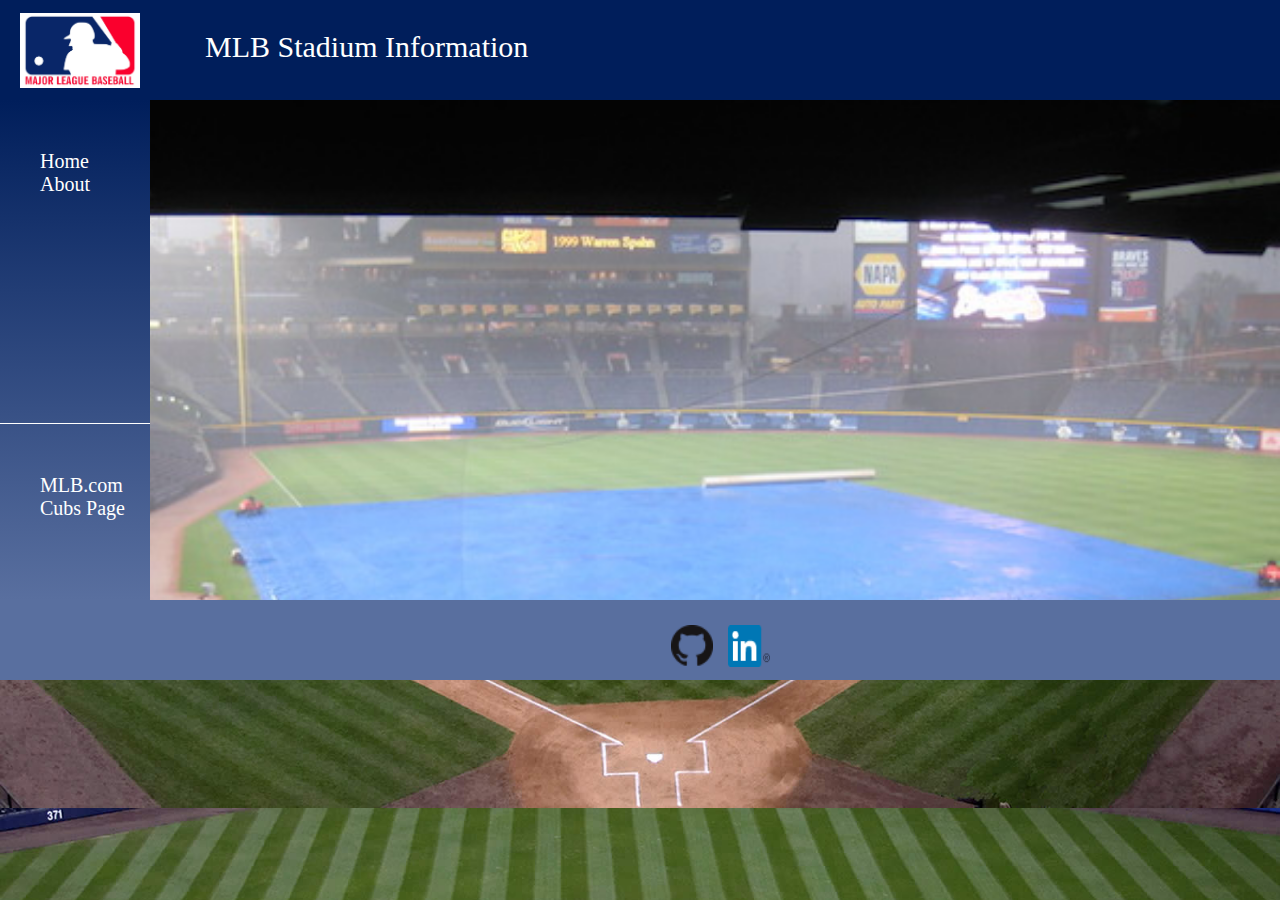
<file: public/about.html>
<!DOCTYPE html>
<html>

<head>
    <meta charset="utf-8">
    <link rel="stylesheet" type="text/css" href="main.css">
    <script src="https://code.jquery.com/jquery-3.1.1.js" integrity="sha256-16cdPddA6VdVInumRGo6IbivbERE8p7CQR3HzTBuELA=" crossorigin="anonymous"></script>
    <!-- <script type="text/javascript" src="maps.js"></script> -->

    <title>Baseball Stadium Data</title>

</head>

<body>
    <header>
        <img class="logo" src="./images/mlb-logo.jpg">
        <p>MLB Stadium Information</p>
    </header>
    <nav class="mainNav">
        <ul>
            <li><a href="index.html">Home</a></li>
            <li><a href="about.html">About</a></li>
            <!-- <li><a href="contact.html">Contact</a></li> -->
        </ul>
        <ul class="external">
            <li><a href="http://mlb.com">MLB.com</a></li>
            <li><a href="http://chicago.cubs.mlb.com/">Cubs Page</a></li>
        </ul>
    </nav>


    <main class="spaceSaver">


    </main>
    <footer>
        <a href="https://github.com/shep222">
            <img class="footerLinks" src="./images/GitHub-Mark-32px.png">
        </a>
        <a href="https://www.linkedin.com/in/john-shepler/">
            <img class="footerLinks" src="./images/In-2C-34px-R.png">
        </a>
    </footer>
</body>

</html>
</file>
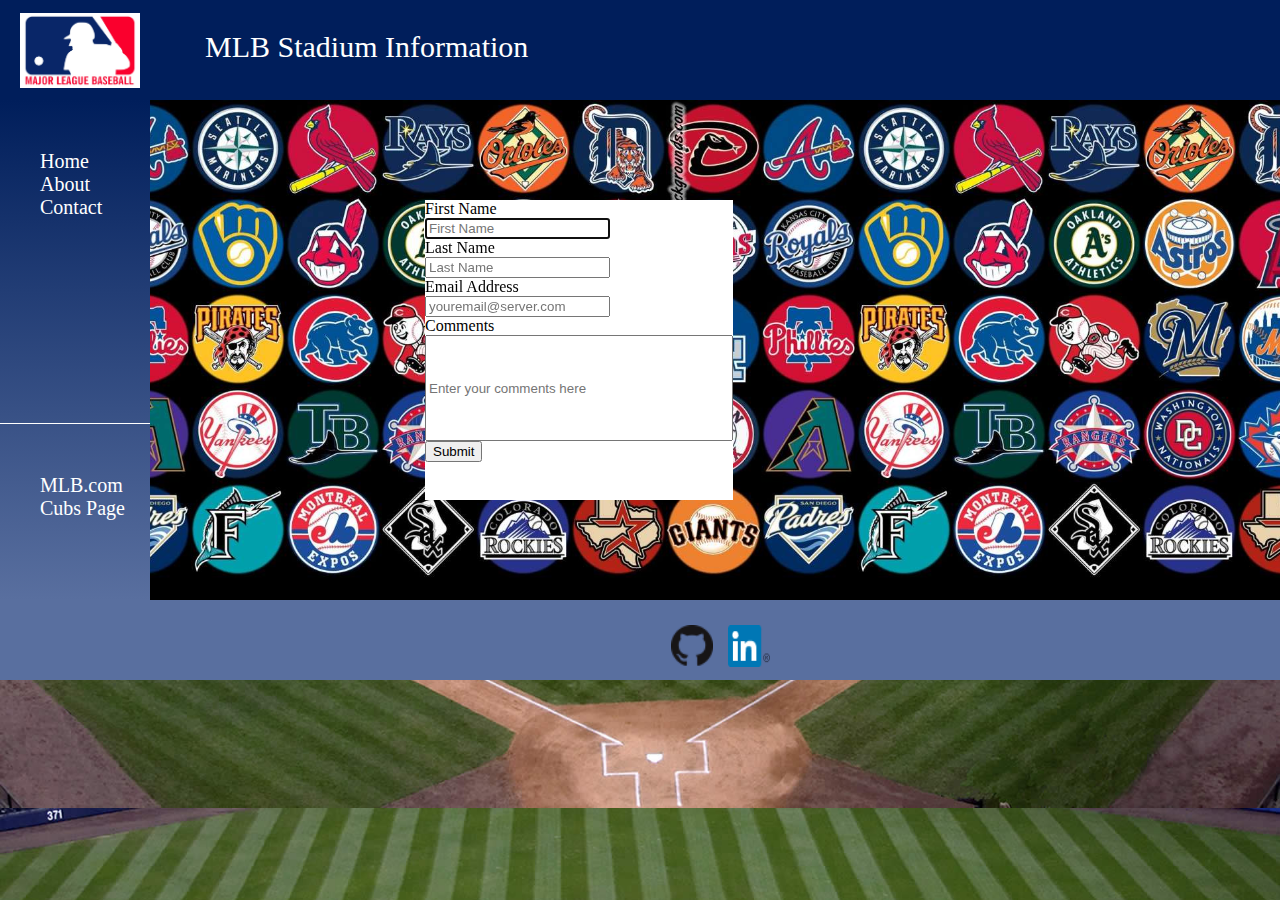
<file: public/contact.html>
<!DOCTYPE html>
<html>

<head>
    <meta charset="utf-8">
    <link rel="stylesheet" type="text/css" href="main.css">
    <script src="https://code.jquery.com/jquery-3.1.1.js" integrity="sha256-16cdPddA6VdVInumRGo6IbivbERE8p7CQR3HzTBuELA=" crossorigin="anonymous"></script>
    <!-- <script type="text/javascript" src="maps.js"></script> -->

    <title>Baseball Stadium Data</title>

</head>

<body>
    <header>
        <img class="logo" src="./images/mlb-logo.jpg">
        <p>MLB Stadium Information</p>
    </header>
    <nav class="mainNav">
        <ul>
            <li><a href="index.html">Home</a></li>
            <li><a href="about.html">About</a></li>
            <li><a href="contact.html">Contact</a></li>
        </ul>
        <ul class="external">
            <li><a href="http://mlb.com">MLB.com</a></li>
            <li><a href="http://chicago.cubs.mlb.com/">Cubs Page</a></li>
        </ul>
    </nav>


    <main class="mainContact">
      <div class="contactForm">
        <form>
            <label>First Name</label><br>
            <input type="text" placeholder="First Name" name="firstName" autofocus required><br>
            <label>Last Name</label><br>
            <input type="text" placeholder="Last Name" name="lastName" required><br>
            <label>Email Address</label><br>
            <input type="text" placeholder="youremail@server.com" name="email" required><br>
            <label>Comments</label><br>
            <input type="textbox" placeholder="Enter your comments here" class="comment"><br>

            <button class="save" type="button">Submit</button>
        </form>
      </div>
    </main>
    <footer>
        <a href="https://github.com/shep222">
            <img class="footerLinks" src="./images/GitHub-Mark-32px.png">
        </a>
        <a href="https://www.linkedin.com/in/john-shepler/">
            <img class="footerLinks" src="./images/In-2C-34px-R.png">
        </a>
    </footer>

</body>

</html>
</file>
<file: public/main.css>
header {
  height: 100px;
  background-color: rgb(0,30,91);
  display: flex;
}
.dropdownSort {

margin-right: 30px;
margin-top: 39px;
margin-bottom: 39px;
}

 body {
  margin: auto;
  height: 100%;
  width: 100%;
  background-image: url("images/field.jpg");
  background-size: cover;

}
.container {
  display: flex;
  justify-content: space-between;
}

#map{
  height: 500px;
  margin: 0 auto;
}

header p {
  color: rgb(255,255,255);
  font-size: 30px;
  margin-left: 65px;
}

.logo {
  margin-left: 20px;
  margin-top: 12.5px;
}

img {
  height: 75px;
  width: 120px;
}

.mainNav {
  width: 150px;
  height: 500px;
  background: linear-gradient(to bottom, rgb(0,30,91), rgb(89,111,159));
  display: flex;
  flex-direction: column;
  justify-content: space-between;
  float: left;
}

.subNav {

}

 a {
  color: rgb(255,255,255);
  text-decoration: none;
  font-size: 20px;

}
ul {
  padding-top: 50px;
  margin-top: 0;
  margin-bottom: 80px;

}
.external {
  border-top: solid thin rgb(255,255,255);
}

li {
  list-style: none;
}

footer {
  height: 55px;
  width: 100%;
  background-color: rgb(89,111,159);
  color: rgb(255,255,255);
  text-align: center;
  padding-left: 75px;
  padding-top: 25px;
}
form {
  height: 300px;
  background-color: rgb(255,255,255);

}
.mainContact{
  height: 500px;
  background-image: url("images/teamsBackground.jpg");
  background-size: contain;
}

.comment {
  height: 100px;
  width: 300px;
}
.spaceSaver{
  height: 500px;
  background-image: url("images/Rain-Delay-1.jpg");
  background-size: cover;

}
.contactForm {
  display: inline-block;
  margin-top: 100px;
  background-color: rgb(255,255,255);
  margin-left: 275px;
}

.footerLinks {
  padding-left: 10px;
  width:42px;
  height:42px;
  border:0;
}
</file>
